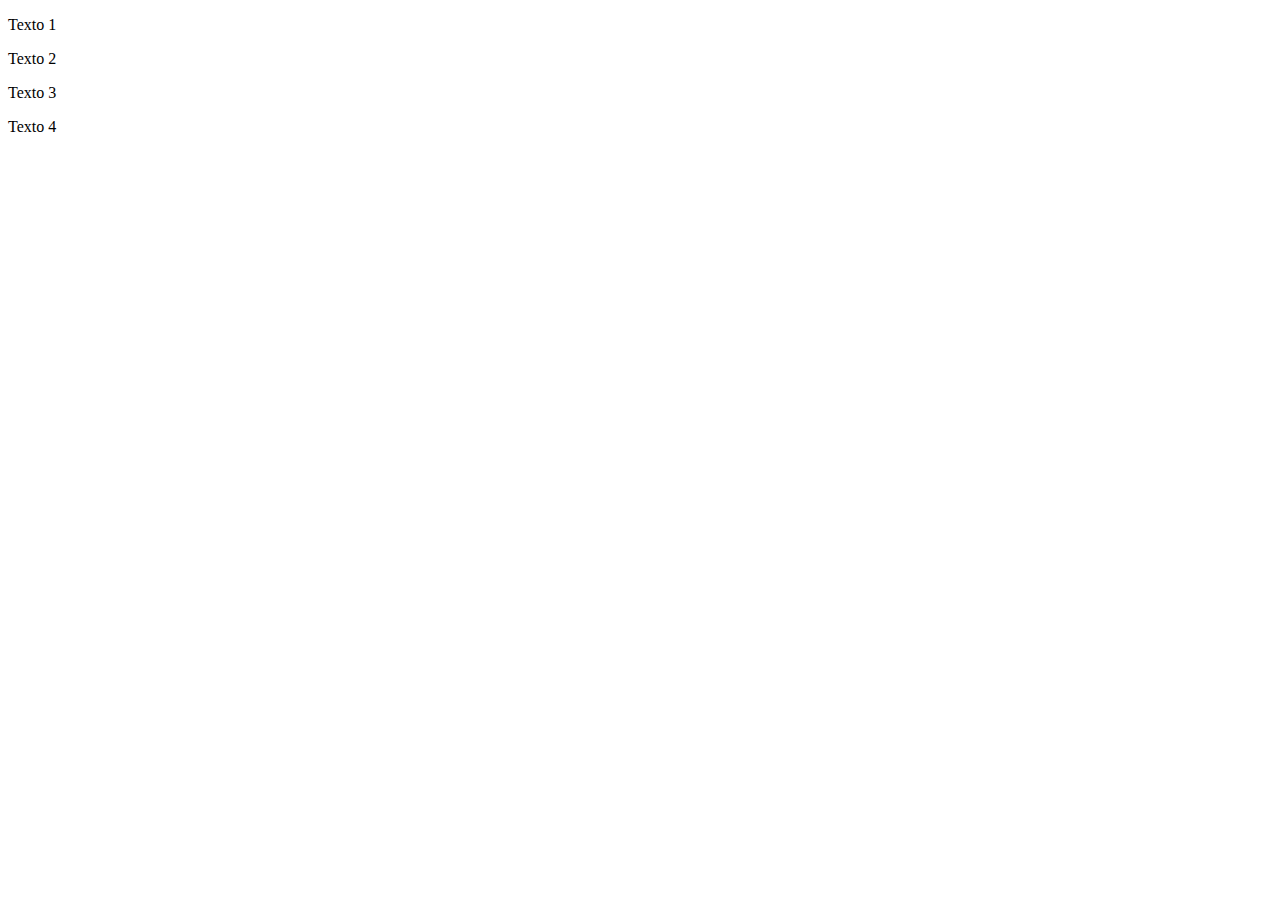
<file: dom/index.html>
<!DOCTYPE html>
<html lang="pt-br">

<head>
  <meta charset="UTF-8">
  <meta http-equiv="X-UA-Compatible" content="IE=edge">
  <meta name="viewport" content="width=device-width, initial-scale=1.0">
  <title>Manipulando DOM</title>
</head>

<body>
  <p class="texto">Texto 1</p>
  <p class="texto">Texto 2</p>
  <p class="texto">Texto 3</p>
  <p class="texto">Texto 4</p>

</body>

<script src="script.js"></script>

</html>
</file>
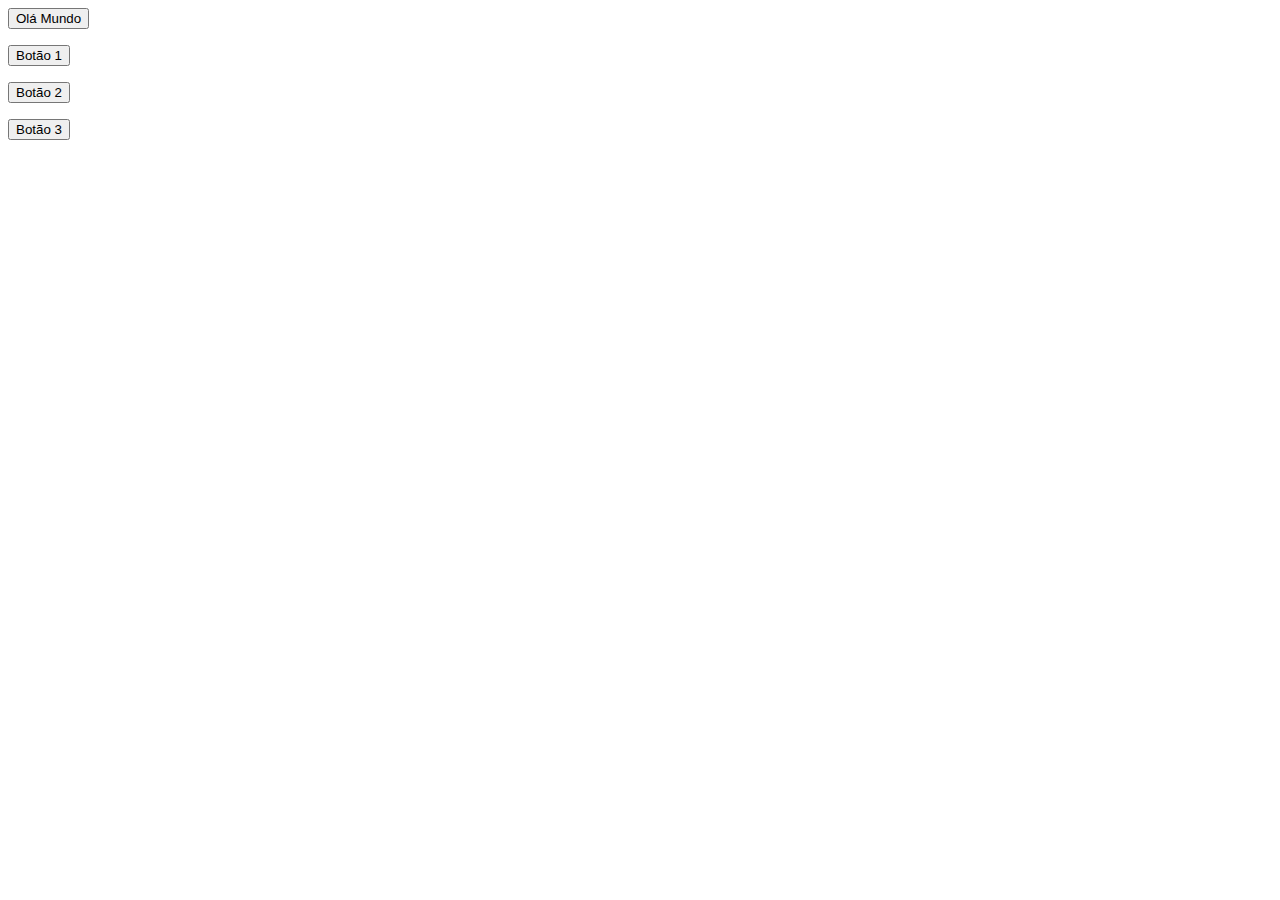
<file: eventos/index.html>
<!DOCTYPE html>
<html lang="pt-br">

<head>
  <meta charset="UTF-8">
  <meta http-equiv="X-UA-Compatible" content="IE=edge">
  <meta name="viewport" content="width=device-width, initial-scale=1.0">
  <title>Eventos</title>

  <style>
    .btn-click {
      display: block;
      margin-top: 1rem;
    }

    .btn-click.ativo {
      background-color: red;
    }
  </style>
</head>

<body>
  <button class="btn">Olá Mundo</button> <br>

  <!--outros botões-->
  <button class="btn-click">Botão 1</button>
  <button class="btn-click">Botão 2</button>
  <button class="btn-click">Botão 3</button>
</body>

<script src="script.js"></script>

</html>
</file>
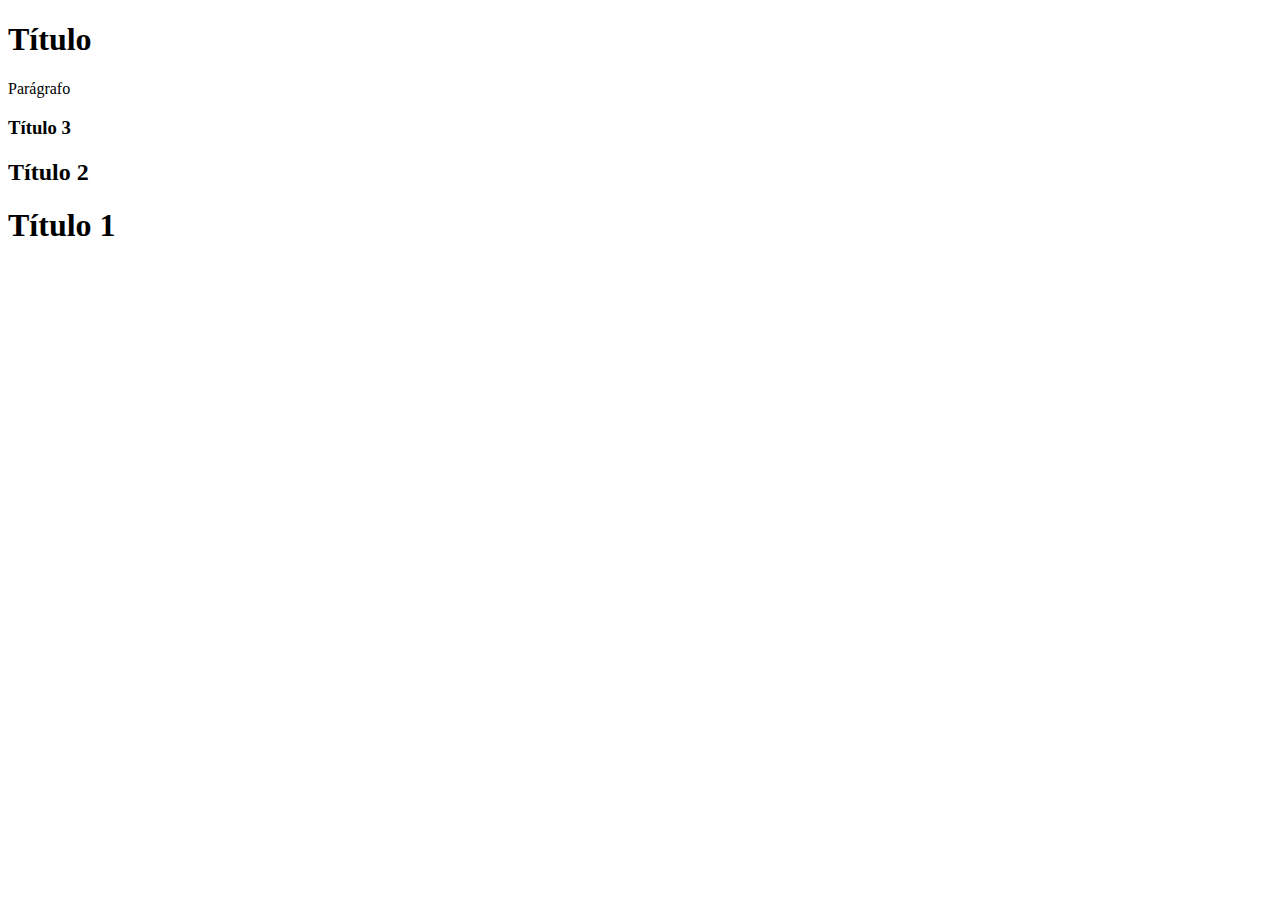
<file: transversing/index.html>
<!DOCTYPE html>
<html lang="pt-br">

<head>
  <meta charset="UTF-8">
  <meta http-equiv="X-UA-Compatible" content="IE=edge">
  <meta name="viewport" content="width=device-width, initial-scale=1.0">
  <title>Transversing</title>
</head>

<body>

  <!--NAVEGANDO DOM-->
  <div></div>
  <h1>Título</h1>
  <p>Parágrafo</p>

  <!--Criando, Movendo e Removendo Elementos-->

  <div class="div-01">
    <h1 class="titulo-01">Título 1</h1>
  </div>


  <div class="div-02">
    <h2 class="titulo-02">Título 2</h2>
  </div>
</body>
<script>

  // Navegando Dom
  const titulo = document.querySelector('h1')

  // body
  console.log(titulo.parentElement)

  // html 
  console.log(titulo.parentElement.parentElement)

  // div 
  console.log(titulo.previousElementSibling)

  // p
  console.log(titulo.nextElementSibling)


  // Criando, Movendo e Removendo Elementos
  const elemento1 = document.querySelector('.div-01')
  const elemento2 = document.querySelector('.div-02')
  const titulo1 = document.querySelector('.titulo-01')
  const titulo2 = document.querySelector('.titulo-02')

  //Movendo
  elemento2.appendChild(titulo1)

  // Criando 
  const novoTitulo = document.createElement('h3')
  novoTitulo.innerText = 'Título 3'
  elemento1.appendChild(novoTitulo)


</script>

</html>
</file>
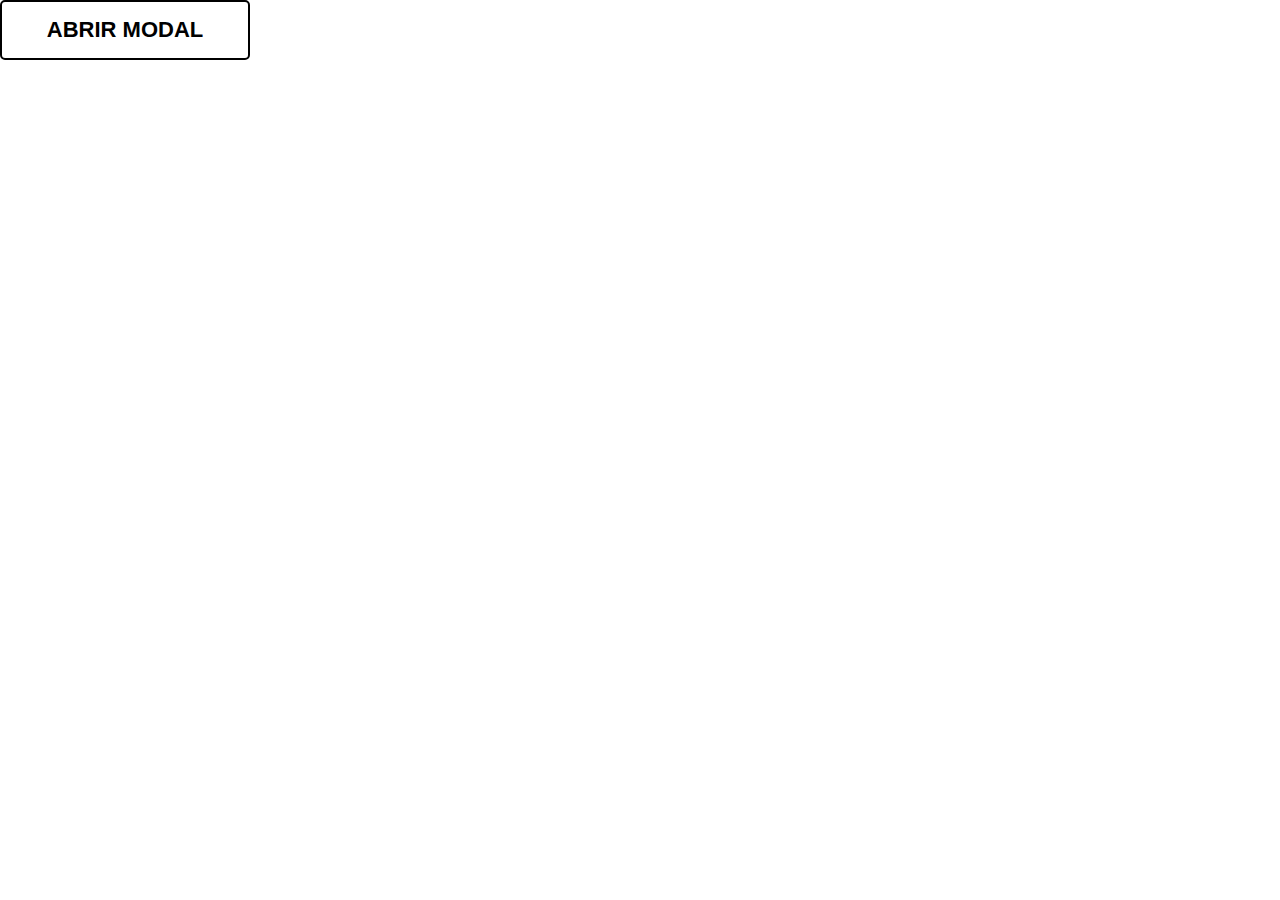
<file: dom/modal/index.html>
<!DOCTYPE html>
<html lang="pt-br">

<head>
  <meta charset="UTF-8">
  <meta http-equiv="X-UA-Compatible" content="IE=edge">
  <meta name="viewport" content="width=device-width, initial-scale=1.0">
  <link rel="stylesheet" href="style.css">
  <title>Modal</title>
</head>

<body>

  <button class="button js-open-modal">Abrir Modal</button>

  <div class="modal js-modal">

    <!--Camada transparente por trás do modal-->
    <!--Para dar a sensaçãoq ele está por cima do conteúdo-->
    <div class="overlay">
      <div class="box">
        <button class="close js-close-modal">Fechar</button>
        <h2>Conteúdo do modal</h2>
      </div>
    </div>
  </div>


</body>

<script src="script.js"></script>

</html>
</file>
<file: dom/modal/style.css>
* {
  margin: 0;
  padding: 0;
  list-style: none;
  box-sizing: border-box;
  text-decoration: none;
  font-size: 62.5%;
  font-family: "Arial", sans-serif;
}


.button {
  width: 25rem;
  height: 6rem;

  background-color: transparent;
  border-radius: 0.5rem;
  border: 0.2rem solid black;
  cursor: pointer;
  font-weight: bold;
  text-transform: uppercase;
  font-size: 2.2rem;
  transition: all 0.3s;
}

.button:hover {
  background-color: black;
  color: white;
}

h2 {
  font-size: 2rem;
}

/*Implementação*/
.modal {
  position: fixed;
  top: 0;
  left: 0;
  width: 100%;
  height: 100%;

  display: flex;
  justify-content: center;
  align-items: center;

  transition: all 0.3s;

  /*principal*/
  opacity: 0;
  pointer-events: none;
}

/*principal*/
.modal.active {
  opacity: 1;
  pointer-events: all;
}

.modal.active .box {
  transform: translateY(0);
}

.modal .overlay {
  position: fixed;
  top: 0;
  left: 0;
  width: 100%;
  height: 100%;

  background-color: rgba(0, 0, 0, 0.5);
  z-index: 0;

  display: flex;
  justify-content: center;
  align-items: center;
}

.modal .box {
  /*posicionar botão fechar*/
  position: relative;
  z-index: 2;
  width: 40rem;
  height: 40rem;
  border-radius: 5px;
  background-color: white;

  display: flex;
  justify-content: center;
  align-items: center;

  /*efeito*/
  transform: translateY(20px);
  transition: transform 0.3s;
}

.modal .box .close {
  position: absolute;
  top: -51px;
  right: 0;

  width: 10rem;
  height: 4.3rem;
  border-radius: 5px;
  background-color: white;
  border: 1px solid black;
  font-weight: bold;
  font-size: 1.8rem;
  text-transform: uppercase;
}
</file>
